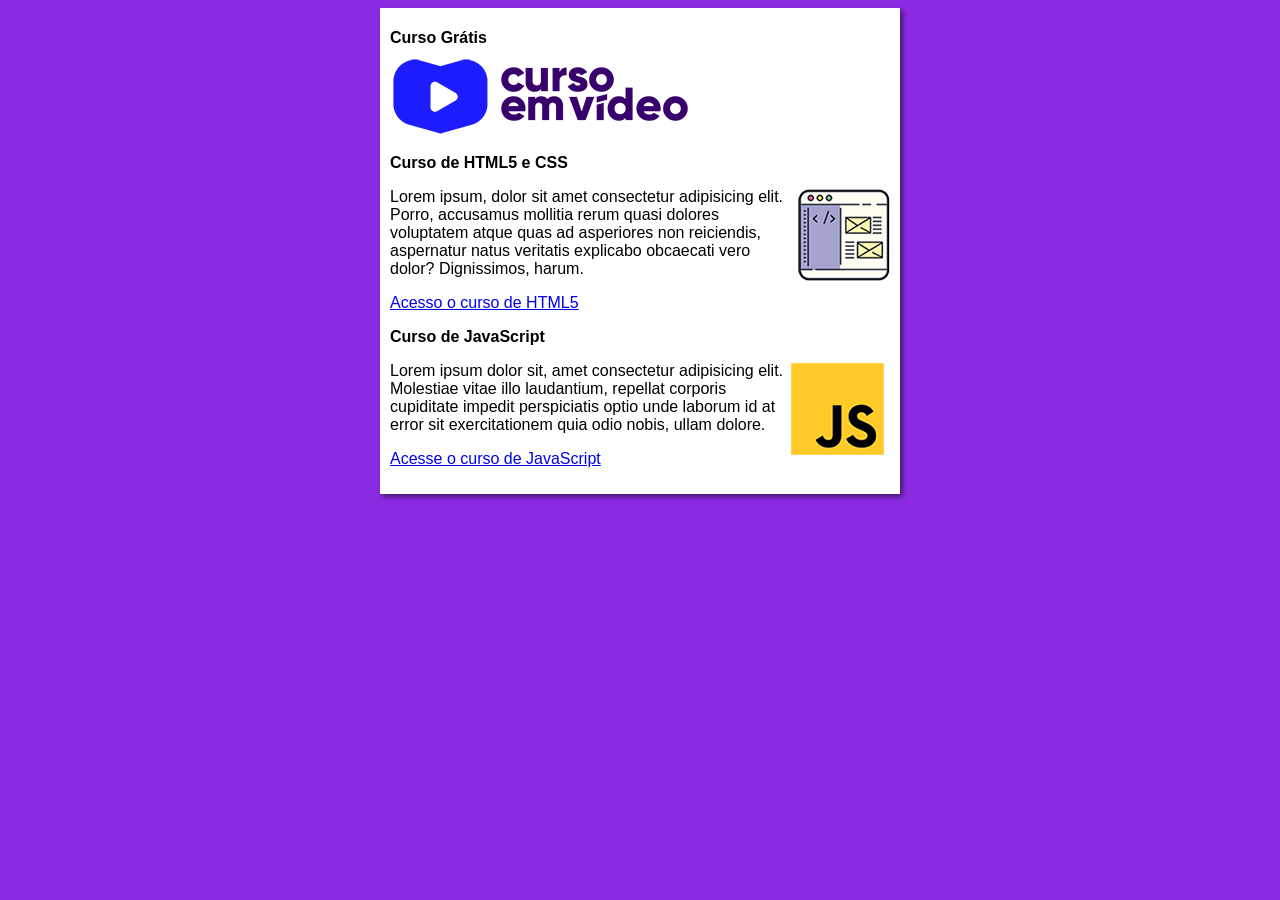
<file: index.html>
<!DOCTYPE html>
<html lang="pt-br">
<head>
    <meta charset="UTF-8">
    <meta name="viewport" content="width=device-width, initial-scale=1.0">
    <title>Site Curso em Vídeo</title>
    <link rel="stylesheet" href="estilos/style.css">
</head>
<body>
    <main>
        <header>
            <h1>Curso Grátis</h1>
            <img src="imagens/curso-em-video-cor.png" alt="Curso em Vídeo">
        </header>
        <article>
            <h2>Curso de HTML5 e CSS</h2>
            <img class='lado' src="imagens/curso-html-css.png" alt="Curso de HTML e CSS">
            <p>Lorem ipsum, dolor sit amet consectetur adipisicing elit. Porro, accusamus mollitia rerum quasi dolores voluptatem atque quas ad asperiores non reiciendis, aspernatur natus veritatis explicabo obcaecati vero dolor? Dignissimos, harum.</p>
            <p><a href="curso-html.html">Acesso o curso de HTML5</a></p>
        </article>
        <article>
            <h2>Curso de JavaScript</h2>
            <img class='lado' src="imagens/curso-javascript.png" alt="Curso de JavaScript">
            <p>Lorem ipsum dolor sit, amet consectetur adipisicing elit. Molestiae vitae illo laudantium, repellat corporis cupiditate impedit perspiciatis optio unde laborum id at error sit exercitationem quia odio nobis, ullam dolore.</p>
            <p><a href="curso-js.html">Acesse o curso de JavaScript</a></p>
        </article>
    </main>
</body>
<a href=""></html></a>
</file>
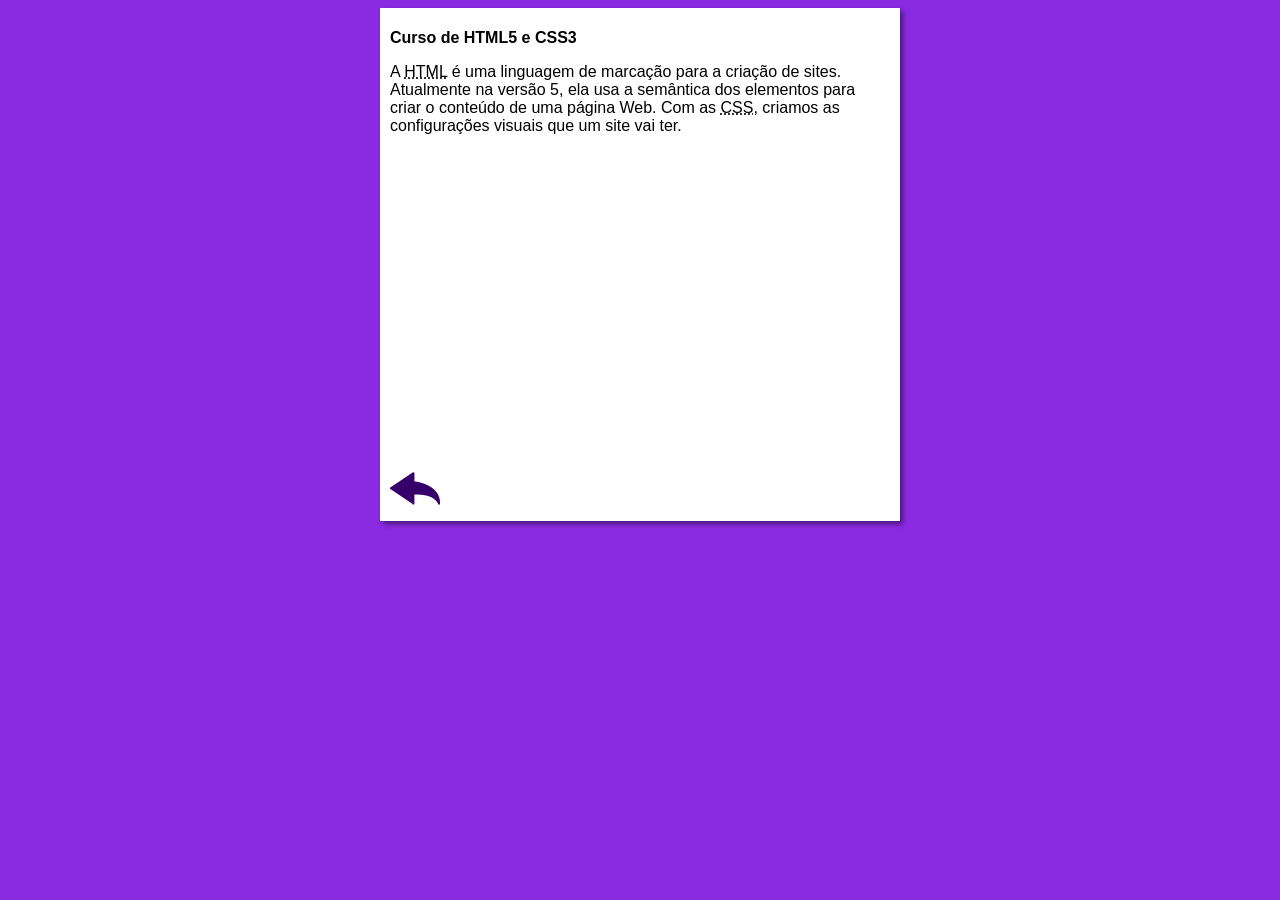
<file: curso-html.html>
<!DOCTYPE html>
<html lang="pt-br">
<head>
    <meta charset="UTF-8">
    <meta name="viewport" content="width=device-width, initial-scale=1.0">
    <title>Curso de HTML</title>
    <link rel="stylesheet" href="estilos/style.css">
</head>
<body>
    <main>
        <header>
            <h1>Curso de HTML5 e CSS3</h1>
        </header>
        <article>
            <p>A <abbr title="HyperText Markup Language">HTML</abbr> é uma linguagem de marcação para a criação de sites. Atualmente na versão 5, ela usa a semântica dos elementos para criar o conteúdo de uma página Web. Com as <abbr title="Cascading Style Sheets">CSS</abbr>, criamos as configurações visuais que um site vai ter.</p>

            <iframe width="560" height="315" src="https://www.youtube.com/embed/Ejkb_YpuHWs?si=fHIVDj1zNkw8LeAc" title="YouTube video player" frameborder="0" allow="accelerometer; autoplay; clipboard-write; encrypted-media; gyroscope; picture-in-picture; web-share" referrerpolicy="strict-origin-when-cross-origin" allowfullscreen></iframe>

            <a href="index.html"><img src="imagens/btn-back.png" alt="Voltar"></a>
            
        </article>
    </main>
</body>
</html>
</file>
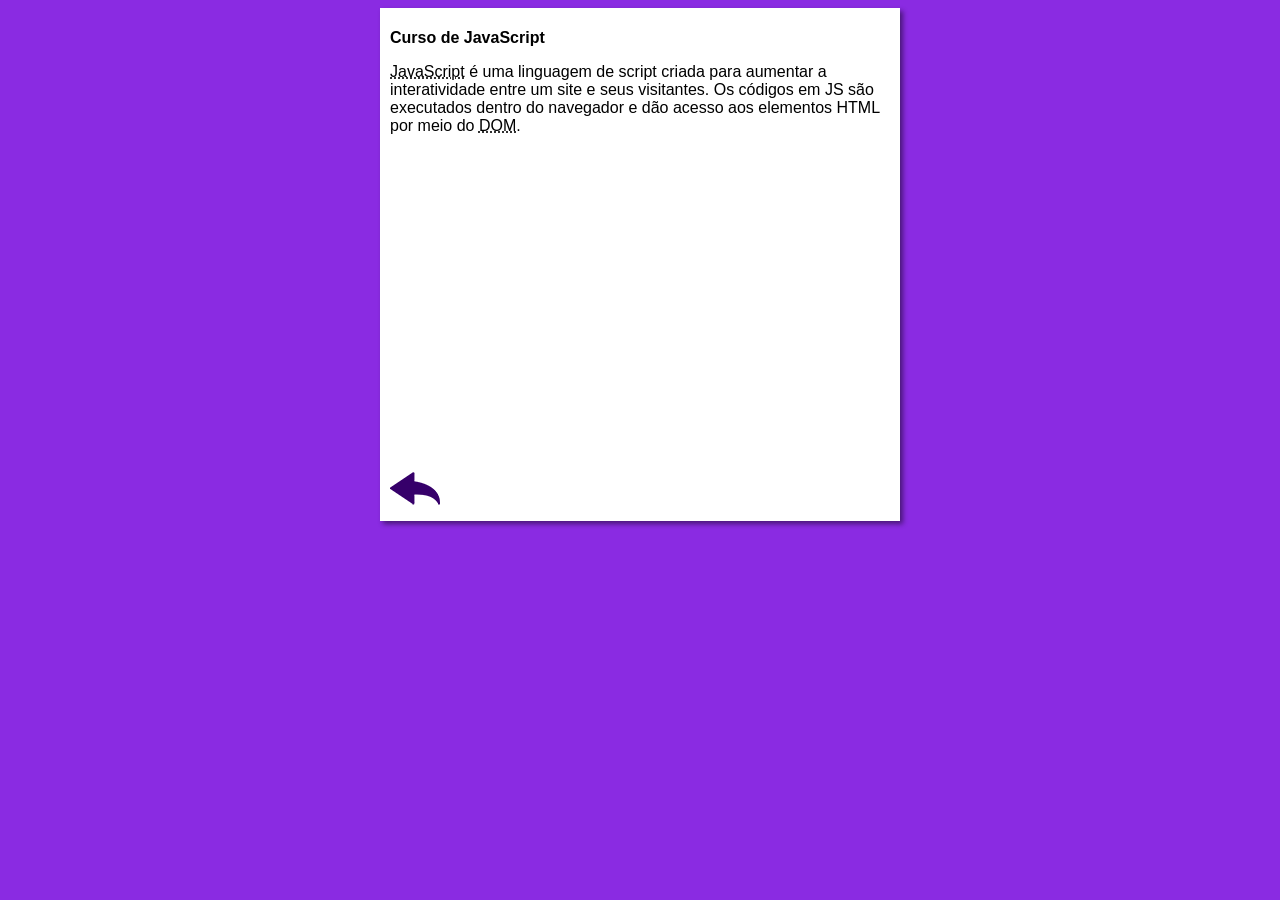
<file: curso-js.html>
<!DOCTYPE html>
<html lang="pt-br">
<head>
    <meta charset="UTF-8">
    <meta name="viewport" content="width=device-width, initial-scale=1.0">
    <title>Curso de JavaScript</title>
    <link rel="stylesheet" href="estilos/style.css">
</head>
<body>
    <main>
        <header>
            <h1>Curso de JavaScript</h1>
        </header>
        <article>
            <p><abbr title="JavaScript">JavaScript</abbr> é uma linguagem de script criada para aumentar a interatividade entre um site e seus visitantes. Os códigos em JS são executados dentro do navegador e dão acesso aos elementos HTML por meio do <abbr title="Document Object Model">DOM</abbr>.</p>

            <iframe width="560" height="315" src="https://www.youtube.com/embed/BXqUH86F-kA" frameborder="0" allow="accelerometer; autoplay; encrypted-media; gyroscope; picture-in-picture" allowfullscreen></iframe>

            <a href="index.html"><img src="imagens/btn-back.png" alt="Voltar"></a>
        </article>
    </main>
</body>
</html>
</file>
<file: estilos/style.css>
* {
    font-family: Arial, Helvetica, sans-serif;
    font-size: 16px;
}

body {
    background-color: blueviolet;
}

img.lado {
    float: right;
}

main {
    background-color: white;
    width: 500px;
    margin: auto;
    padding: 10px;
    box-shadow: 3px 3px 5px rgba(0, 0, 0, 0.473);
}
</file>
